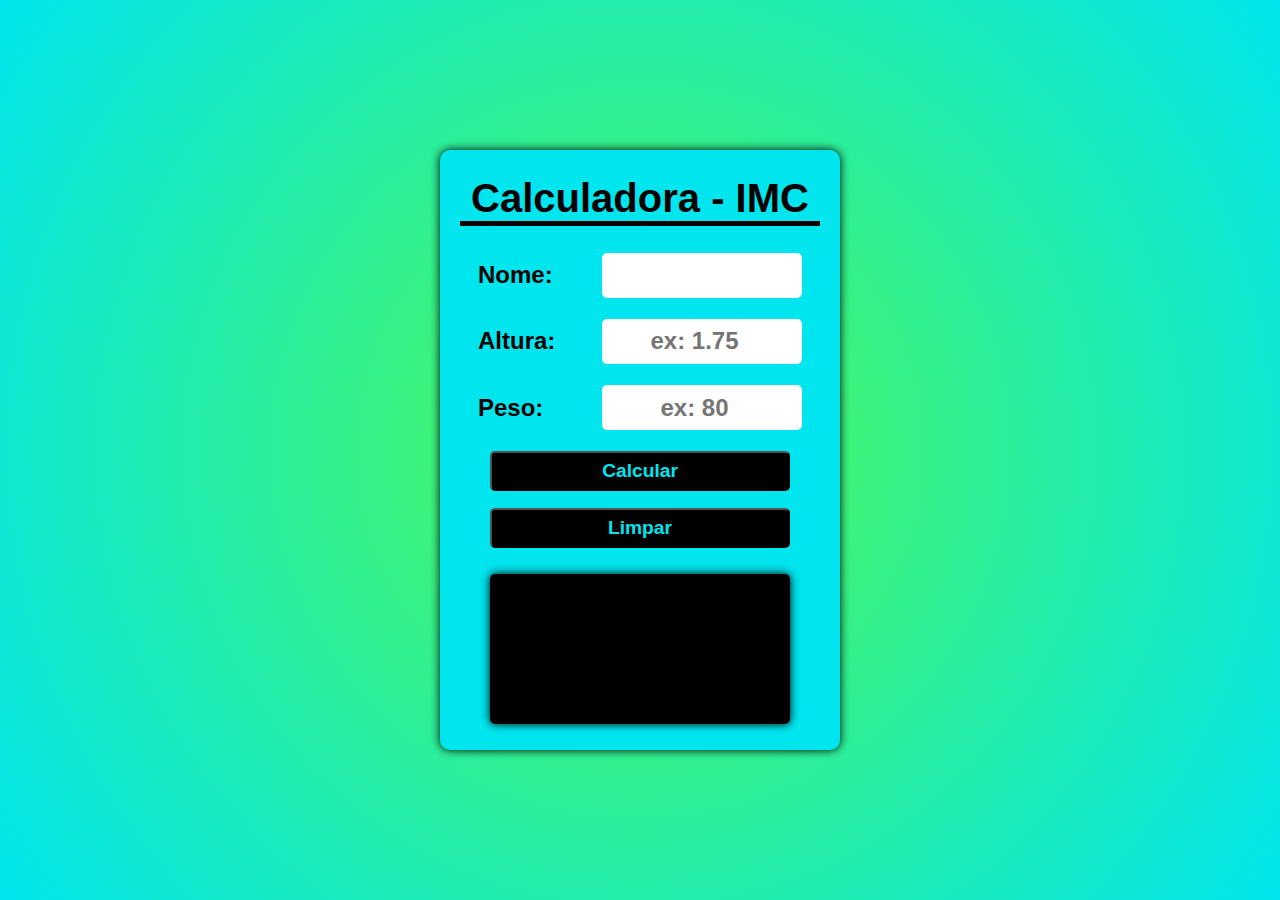
<file: projects/01-BMI-calculator/index.html>
<!DOCTYPE html>
<html lang="pt-br">

<head>
    <meta charset="UTF-8">
    <meta name="viewport" content="width=device-width, initial-scale=1.0">
    <title>Calculadora - IMC</title>
    <link rel="icon" href="../../assets/icons/js.ico">
    <link rel="stylesheet" href="css/style.css">
</head>

<body>

    <main>
        <div class="container">
            <div class="title">Calculadora - IMC</div>

            <div class="input">
                <label for="name">Nome: </label>
                <input type="text" id="name">
            </div>
            <div class="input">
                <label for="height">Altura: </label>
                <input type="number" id="height" placeholder="ex: 1.75">
            </div>
            <div class="input">
                <label for="weight">Peso: </label>
                <input type="number" id="weight" placeholder="ex: 80">
            </div>

            <button id="calculate">Calcular</button>
            <button class="reset" id="clear">Limpar</button>

            <div class="result" id="result"></div>
        </div>
    </main>

    <script src="js/bmi.js"></script>
</body>

</html>
</file>
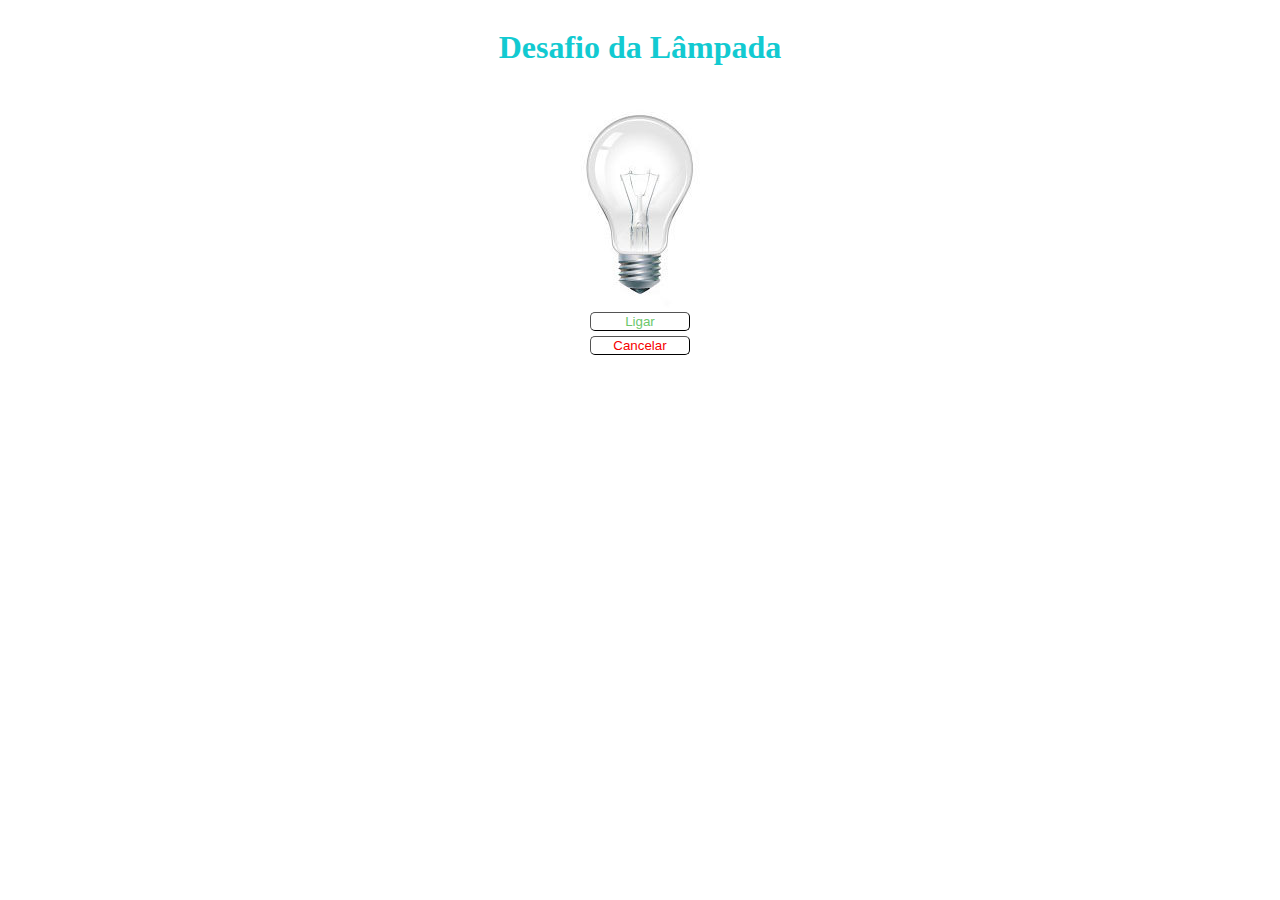
<file: src/02-toggle-light/index.html>
<!DOCTYPE html>
<html lang="pt-br">

<head>
    <meta charset="UTF-8">
    <meta name="viewport" content="width=device-width, initial-scale=1.0">
    <title>Desafio da Lâmpada</title>
    <link rel="icon" href="../../assets/icons/js.ico">
    <link rel="stylesheet" href="css/style.css">
</head>

<body>

    <header>
        <h1 class="titlePage">Desafio da Lâmpada</h1>
    </header>

    <main>
        <div class="lightContainer">
            <img src="../../assets/images/desligada.jpg" alt="Lâmpada" id="light">
        </div>
        <div>
            <button id="toggleButton">Ligar</button>
        </div>
        <div>
            <button id="cancel">Cancelar</button>
        </div>
    </main>


    <script src="js/light.js"></script>
</body>

</html>
</file>
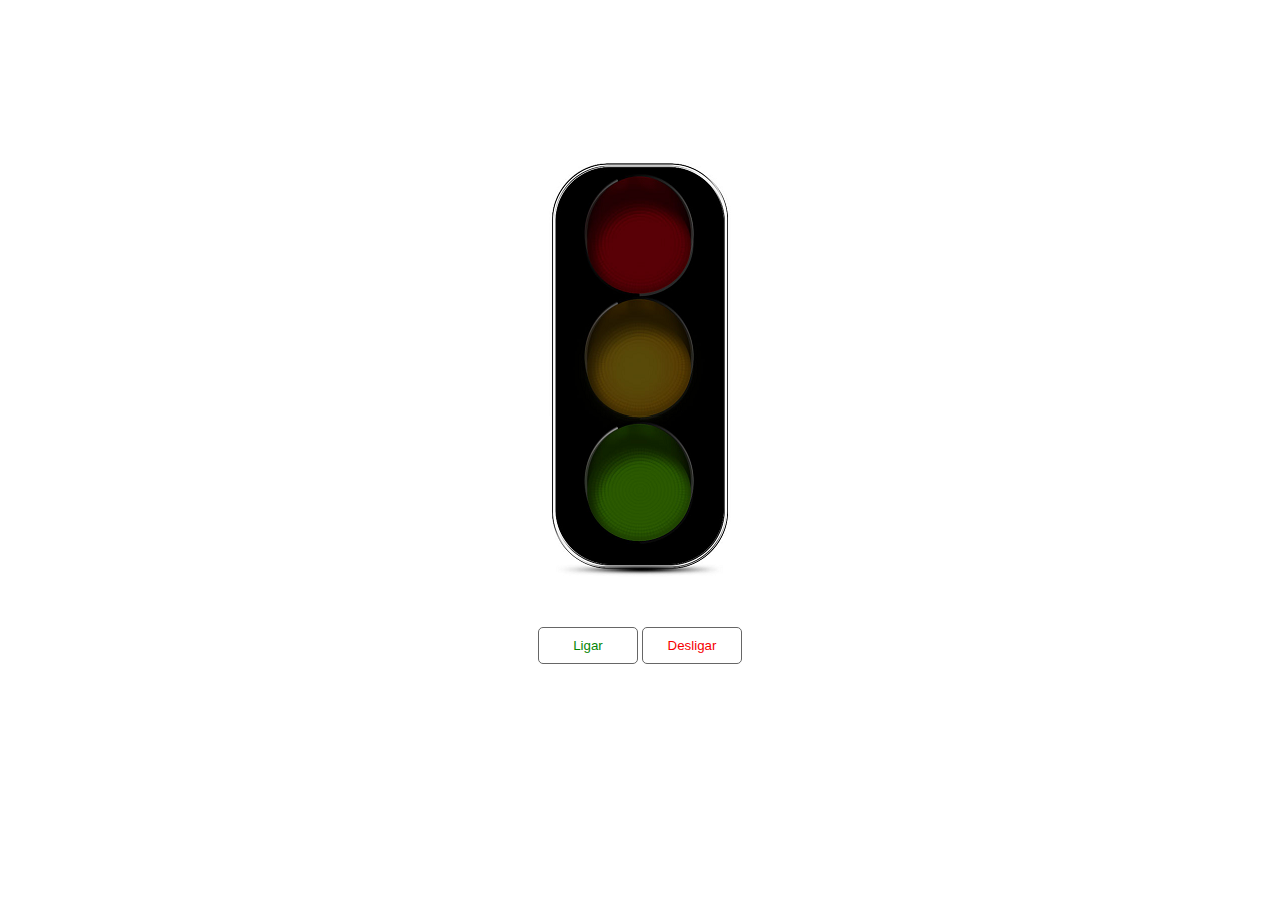
<file: src/03-traffic-light/index.html>
<!DOCTYPE html>
<html lang="pt-br">

<head>
    <meta charset="UTF-8">
    <meta name="viewport" content="width=device-width, initial-scale=1.0">
    <title>Semafóro</title>
    <link rel="icon" href="../../assets/icons/js.ico">
    <link rel="stylesheet" href="css/style.css">
</head>

<body>
    
    <main>
        <div id="image">
            <img src="../../assets/images/desligado.png" alt="Semafóro" id="traffic-light">
        </div>
        <div class="buttons">
            <button class="btnOn" onclick="executingRedLight()">Ligar</button>
            <button class="btnOff" onclick="turnOffTrafficLight()">Desligar</button>
        </div>
        <div id="result">
            <br>
        </div>
    </main>
    
    <script src="js/traffic-light.js"></script>
</body>

</html>
</file>
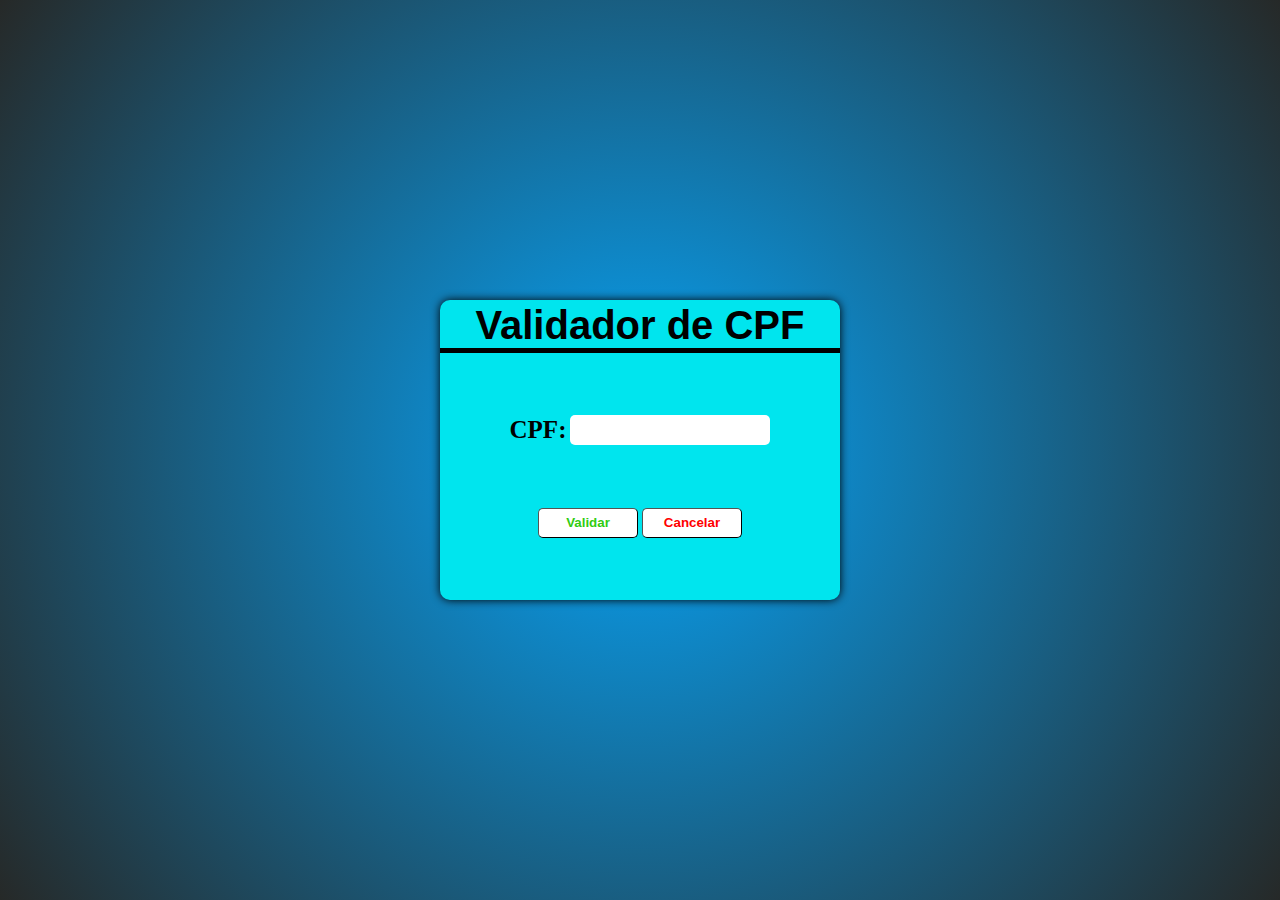
<file: src/04-CPF-validator/index.html>
<!DOCTYPE html>
<html lang="pt-br">
<head>
    <meta charset="UTF-8">
    <meta http-equiv="X-UA-Compatible" content="IE=edge">
    <meta name="viewport" content="width=device-width, initial-scale=1.0">
    <title>Validador de CPF</title>
    <link rel="icon" href="../../assets/icons/js.ico">
    <link rel="stylesheet" href="css/style.css">
</head>
<body>
    
    <main>
        <div class="container">
            <div class="title">Validador de CPF</div>
            <div class="input">
                <label>CPF:</label>
                <input type="text" id="cpf" autocomplete="off" maxlength="11">
            </div>
            <div class="buttons">
                <button id="validateButton" onClick="validate()">Validar</button>
                <button id="cancelButton" onClick="clearField()">Cancelar</button>
            </div>
        </div>
    </main>

    <script src="js/cpf.js"></script>
</body>
</html>
</file>
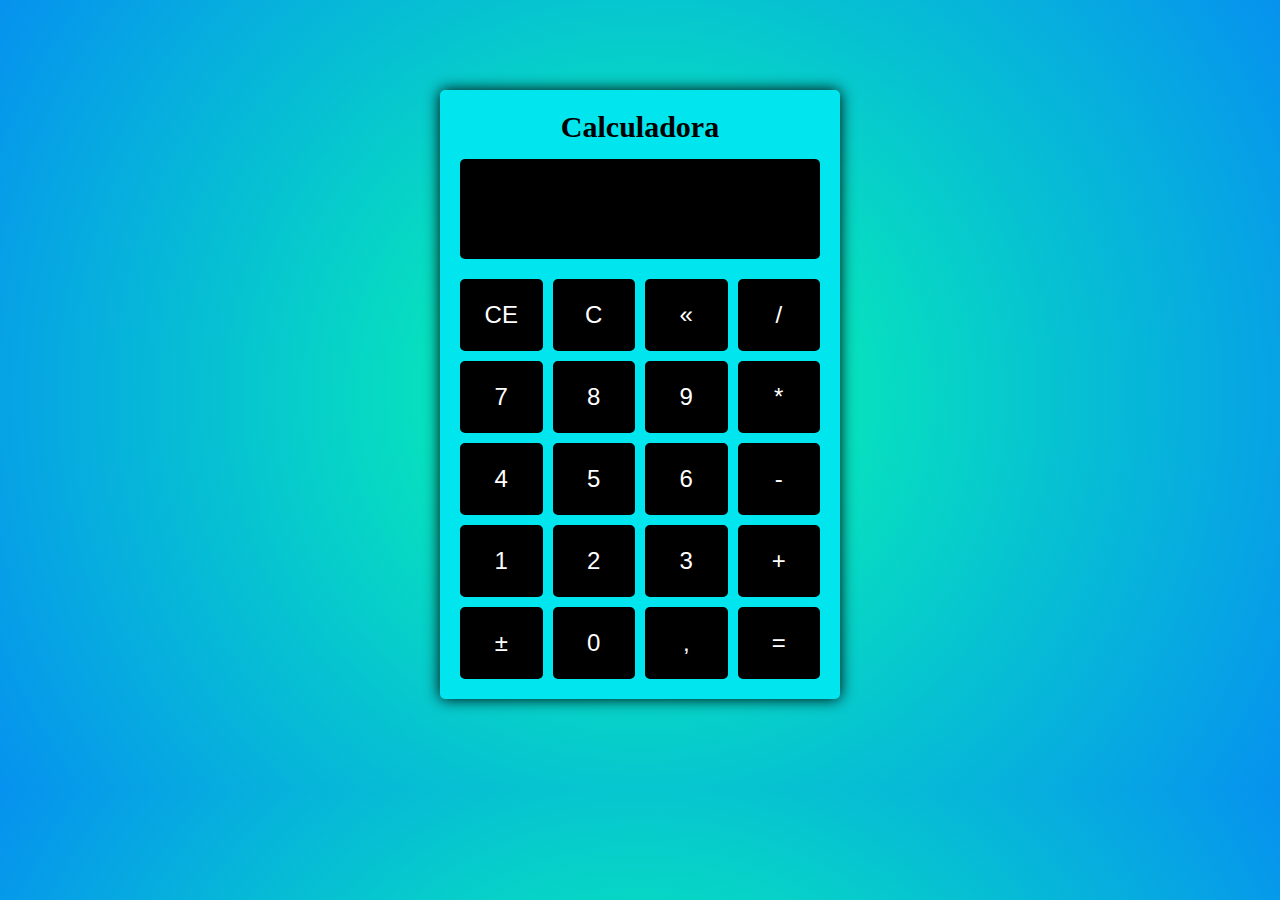
<file: src/05-calculator/index.html>
<!DOCTYPE html>
<html lang="pt-br">

<head>
    <meta charset="UTF-8">
    <meta name="viewport" content="width=device-width, initial-scale=1.0">
    <title>Calculadora</title>
    <link rel="icon" href="../../assets/icons/js.ico">
    <link rel="stylesheet" href="css/style.css">
</head>

<body>

    <div class="calculator">
        <span class="title-calculator">Calculadora</span>
        <div class="display" id="display"></div>
        <div class="buttons">
            <button id="clearEntry">CE</button>
            <button id="clearAll">C</button>
            <button id="backspace">«</button>
            <button id="operatorDivide">/</button>
            <button id="key7">7</button>
            <button id="key8">8</button>
            <button id="key9">9</button>
            <button id="operatorMultiply">*</button>
            <button id="key4">4</button>
            <button id="key5">5</button>
            <button id="key6">6</button>
            <button id="operatorSubtract">-</button>
            <button id="key1">1</button>
            <button id="key2">2</button>
            <button id="key3">3</button>
            <button id="operatorAdd">+</button>
            <button id="invert">±</button>
            <button id="key0">0</button>
            <button id="decimal">,</button>
            <button id="equals">=</button>
        </div>
    </div>

    <script src="js/calculator.js"></script>
</body>

</html>
</file>
<file: src/02-toggle-light/css/style.css>
:root{
    --base-color: #12CAD1;
    --success-color: #6BC76B;
    --danger-color: #F60000;
    --white-color: #FFF;
    --gray-color1: #CCCCCC;
    --gray-color2: #999999;
    --dark-color1: #666666;
}

header, main {
    display: flex;
    flex-direction: column;
    align-items: center;
}

button{
    width: 100px;
    cursor: pointer;
    border-width: thin;
    border-radius: 5px 5px 5px 5px;
}

.titlePage {
    color: var(--base-color);
}

.lightContainer {
    cursor: pointer;
}

#toggleButton {
    background-color: var(--white-color);
    color: var(--success-color);
}

#toggleButton:hover  {
    background-color: var(--success-color);
    color: var(--white-color);
}

#toggleButton:disabled {
    background-color: var(--gray-color1); 
    color: var(--dark-color1);
    border-color: var(--gray-color2); 
    cursor: not-allowed;
    background-color: var(--gray-color1); 
    color: var(--dark-color1);
}

#toggleButton:disabled:hover {
    background-color: var(--gray-color1);
    color: var(--dark-color1);
}

#cancel {
    margin-top: 5px;
    background-color: var(--white-color);
    color: var(--danger-color);
}

#cancel:hover {
    margin-top: 5px;
    background-color: var(--danger-color);
    color: var(--white-color);
}
</file>
<file: src/03-traffic-light/css/style.css>
:root{
    --success-color: #058605;
    --danger-color: #F60000;
    --white-color: #FFF;
    --dark-color: #666666;
}

*{
    margin: 0;
    padding: 0;
    box-sizing: border-box;
}

main{
    display: flex;
    height: 100vh;
    flex-direction: column;
    align-items: center;
    justify-content: center;
    gap: 5vh;
}

#result {
    font-size: 30px;
}

button {
    width: 100px;
	padding: 10px;
	border: none;
	cursor: pointer;
    border: solid 2px var(--dark-color);
    border-width: thin;
    border-radius: 5px 5px 5px 5px;
}

.btnOn{
    background-color: var(--white-color);
    color: var(--success-color);  
}

.btnOn:hover{
    background-color: var(--success-color);
    color: var(--white-color);
}

.btnOff{
    background-color: var(--white-color);
    color: var(--danger-color);
}

.btnOff:hover{
    background-color: var(--danger-color);
    color: var(--white-color);
}
</file>
<file: src/05-calculator/css/style.css>
:root {
    --base-color: #00E5EE;
    --element-color: #000000;
    --text-color: #FFFFFF;
}

* {
    margin: 0;
    padding: 0;
    box-sizing: border-box;
}

body {
    background-image: radial-gradient(circle, #07ffAC 0%, #0692EF 100%);
    padding: 90px 0;
}

.title-calculator {
    display: block;
    text-align: center;
    font-size: 30px;
    font-weight: 700;
    margin-bottom: 15px;
}

.calculator {
    width: 400px;
    margin: 0 auto;
    background-color: var(--base-color);
    padding: 20px;
    border-radius: 5px;
    box-shadow: 0 0 15px var(--element-color);
}

.display {
    display: flex;
    justify-content: flex-end;
    width: 100%;
    height: 100px;
    margin-bottom: 20px;
    padding: 15px;
    background-color: var(--element-color);
    color: var(--text-color);
    font: normal 4rem serif;
    overflow: hidden;
    border-radius: 5px;
}

.buttons {
    display: grid;
    grid-template-columns: 1fr 1fr 1fr 1fr;
    grid-gap: 10px;
}

.calculator button {
    background-color: var(--element-color);
    color: var(--text-color);
    padding: 20px;
    border-radius: 5px;
    font-size: 1.5rem;
    outline: none;
    cursor: pointer;
    border: 2px solid var(--element-color);
}

button:hover {
    background-color: var(--base-color);
    color: var(--element-color);
}

@media (max-width: 480px) {
    .calculator {
        width: 95%;
        padding: 10px;
    }

    .title-calculator {
        font-size: 24px;
    }

    .display {
        height: 80px;
        font-size: 3rem;
    }

    .calculator button {
        font-size: 1.2rem;
        padding: 15px;
    }
}

@media (max-width: 768px) {
    .calculator {
        width: 75%;
        padding: 15px;
    }

    .title-calculator {
        font-size: 26px;
    }

    .display {
        height: 90px;
        font-size: 3.5rem;
    }

    .calculator button {
        font-size: 1.3rem;
        padding: 18px;
    }
}
</file>
<file: projects/01-BMI-calculator/css/style.css>
:root {
    --base-color: #00E5EE;
    --element-color: #000000;
    --reset-color: #FFFFFF;
}

* {
    margin: 0;
    padding: 0;
    box-sizing: border-box;
}

body {
    background-image: radial-gradient(circle, #51F751 0%, #00E5EE 100%);
}

main {
    display: flex;
    width: 100vw;
    height: 100vh;
    justify-content: center;
    align-items: center;
    padding: 20px;
}

.container {
    display: flex;
    flex-direction: column;
    background: var(--base-color);
    width: 90%;
    max-width: 450px;
    min-height: 450px;
    height: auto;
    align-items: center;
    justify-content: space-evenly;
    border-radius: 10px;
    box-shadow: 0 0 10px var(--element-color);
    padding: 20px;
}

.title {
    display: flex;
    justify-content: center;
    align-items: center;
    width: 100%;
    height: 50px;
    font: bold 2.5rem sans-serif;
    border-bottom: solid 5px var(--element-color);
    margin-bottom: 20px;
    font-size: 2rem;
    text-align: center;
}

.input {
    display: flex;
    width: 90%;
    max-width: 350px;
    height: auto;
    justify-content: space-between;
    align-items: center;
    margin-bottom: 15px;
    flex-wrap: wrap;
    gap: 10px;
}

.input label {
    font: bold 1.5rem sans-serif;
    font-size: 1.2rem;
    flex-shrink: 0;
}

.input input {
    width: 100%;
    max-width: 200px;
    height: 45px;
    border-radius: 5px;
    border: none;
    outline: 0;
    font: bold 1.3rem sans-serif;
    text-align: center;
    flex-grow: 1;
}

button {
    width: 90%;
    max-width: 350px;
    height: 50px;
    font: bold 1.4rem sans-serif;
    background: var(--element-color);
    color: var(--base-color);
    outline: none;
    border-radius: 5px;
    cursor: pointer;
    margin-bottom: 10px;
}

.result {
    display: flex;
    margin-top: 10px;
    align-items: center;
    width: 90%;
    max-width: 350px;
    min-height: 100px;
    height: auto;
    border-radius: 5px;
    font: italic 1.3rem sans-serif;
    box-shadow: 0px 0px 10px var(--element-color);
    background: var(--element-color);
    color: var(--base-color);
    padding: 15px;
    box-sizing: border-box;
    user-select: none;
    text-align: center;
    justify-content: center;
}

@media (max-width: 480px) {
    .container {
        width: 95%;
        padding: 15px;
    }

    .title {
        font-size: 1.8rem;
        height: auto;
        padding-bottom: 10px;
    }

    .input {
        flex-direction: column;
        align-items: flex-start;
        width: 100%;
    }

    .input label {
        margin-bottom: 5px;
        font-size: 1.1rem;
    }

    .input input {
        width: 100%;
        max-width: none;
        font-size: 1.1rem;
    }

    button,
    .result {
        width: 100%;
        font-size: 1.1rem;
        padding: 15px;
    }
}

@media (min-width: 768px) {
    .container {
        width: 400px;
        height: 600px;
    }

    .title {
        font-size: 2.5rem;
    }

    .input label {
        font-size: 1.5rem;
    }

    .input input {
        font-size: 1.5rem;
        width: 200px;
    }

    button {
        width: 300px;
        height: 40px;
        font-size: 1.2rem;
    }

    .result {
        width: 300px;
        height: 150px;
        font-size: 1.5rem;
    }
}
</file>
<file: src/04-CPF-validator/css/style.css>
:root {
    --base-color: #00E5EE;
    --dark-color: #000000;
    --reset-color: #FFFFFF;
    --success-color: #31CC12;
    --danger-color: #FF0000;
}

* {
    margin: 0;
    padding: 0;
    box-sizing: border-box;
}

body {
    background-image: radial-gradient(circle, #07a5f9 0%, #262928 100%);
}

main {
    display: flex;
    width: 100vw;
    height: 100vh;
    justify-content: center;
    align-items: center;
}

.container {
    display: flex;
    flex-direction: column;
    background: var(--base-color);
    width: 400px;
    height: 300px;
    align-items: center;
    justify-content: space-evenly;
    border-radius: 10px;
    box-shadow: 0 0 10px var(--dark-color);
}

.title {
    display: flex;
    justify-content: center;
    align-items: center;
    width: 100%;
    height: 50px;
    font: bold 2.5rem sans-serif;
    border-bottom: solid 5px var(--dark-color);
    margin-top: -60px;
}

.input input {
    width: 200px;
    height: 30px;
    border-radius: 5px;
    border: none;
    outline: 0;
    font: bold 1.5rem sans-serif;
    text-align: center;
}

label {
    font-weight: 700;
    font-size: 25px;
}

button {
    width: 100px;
    height: 30px;
    font-weight: 700;
    cursor: pointer;
    border-width: thin;
    border-radius: 5px 5px 5px 5px;
    box-shadow: 0 0 10px var(--element-color);
}

.buttons-container {
    margin-top: -50px;
    margin-left: 57px;
}

#validateButton {
    background-color: var(--reset-color);
    color: var(--success-color);
}

#validateButton:hover {
    background-color: var(--success-color);
    color: var(--reset-color);
}

#cancelButton {
    background-color: var(--reset-color);
    color: var(--danger-color);
}

#cancelButton:hover {
    background-color: var(--danger-color);
    color: var(--reset-color);
}
</file>
